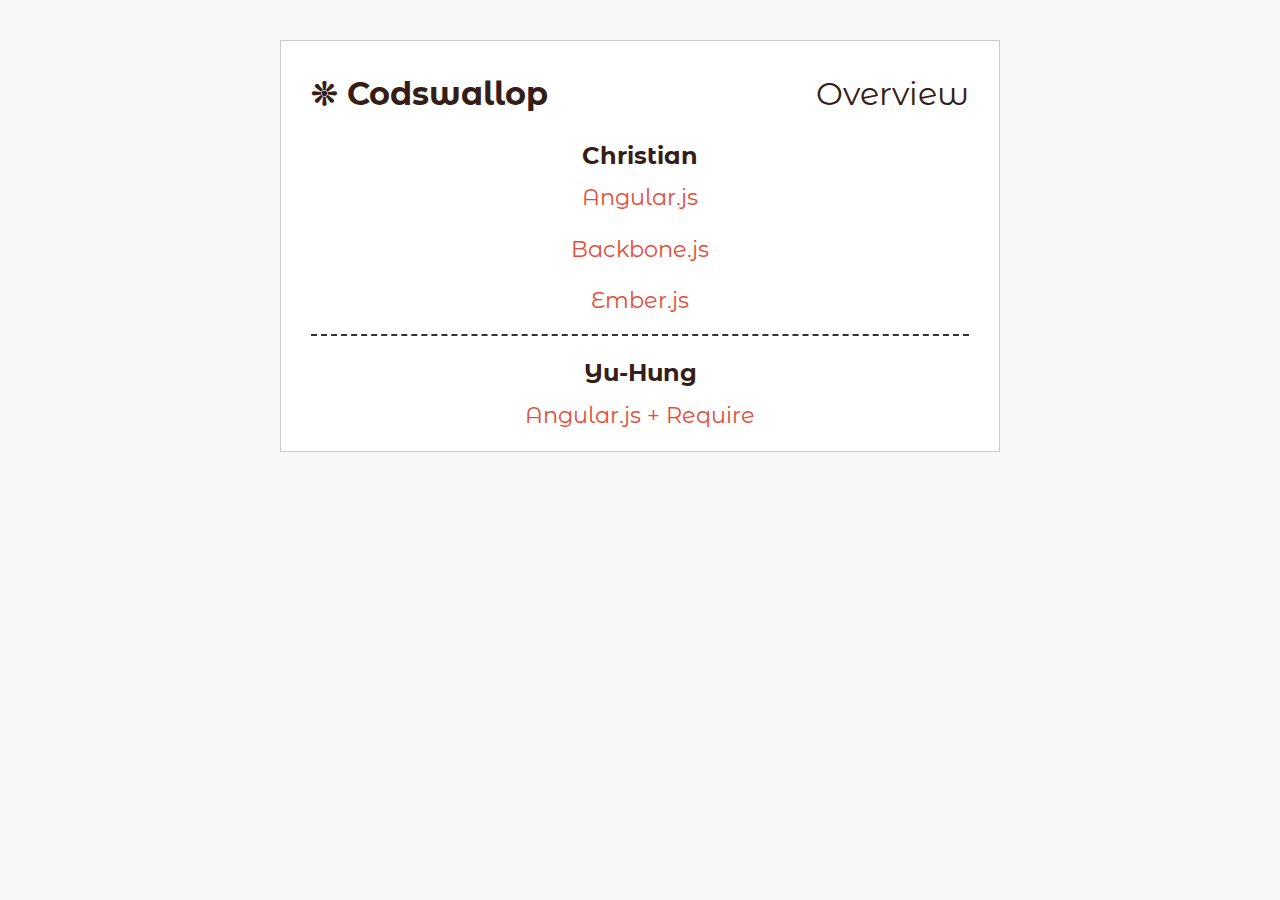
<file: index.html>
<!doctype html>
<html>
<head>
	<meta charset="utf-8">
	<meta http-equiv="X-UA-Compatible" content="IE=edge,chrome=1">
	<link rel="stylesheet" href="css/base.css">
	<title>Codswallop - Overview</title>
</head>
<body>
	<header>
		<h1>❊ Codswallop <span>Overview</span></h1>
	</header>
	<h2>Christian</h2>
	<ul>
		<li><a href="angular/">Angular.js</a></li>
		<li><a href="backbone/">Backbone.js</a></li>
		<li><a href="ember/">Ember.js</a></li>
	</ul>
	<hr />
	<h2>Yu-Hung</h2>
	<ul>
		<li><a href="angular-require/">Angular.js + Require</a></li>
	</ul>

	<script src="//ajax.googleapis.com/ajax/libs/jquery/1.8.2/jquery.min.js"></script>
	<script>
		var kkeys = [], konami = "38,38,40,40,37,39,37,39,66,65";
		$(document).keydown(function(e) {
			kkeys.push(e.keyCode);
			if (kkeys.toString().indexOf( konami ) >= 0){
				$('body').append('<iframe width="640" height="360" src="http://www.youtube.com/embed/9bZkp7q19f0?autoplay=1" frameborder="0" allowfullscreen></iframe>')
				$(document).unbind('keydown',arguments.callee);
				$.getScript('//www.cornify.com/js/cornify.js', function(){
					cornify_add();
					$(document).keydown(cornify_add);
				});
			}
		});
	</script>
</body>
</html>
</file>
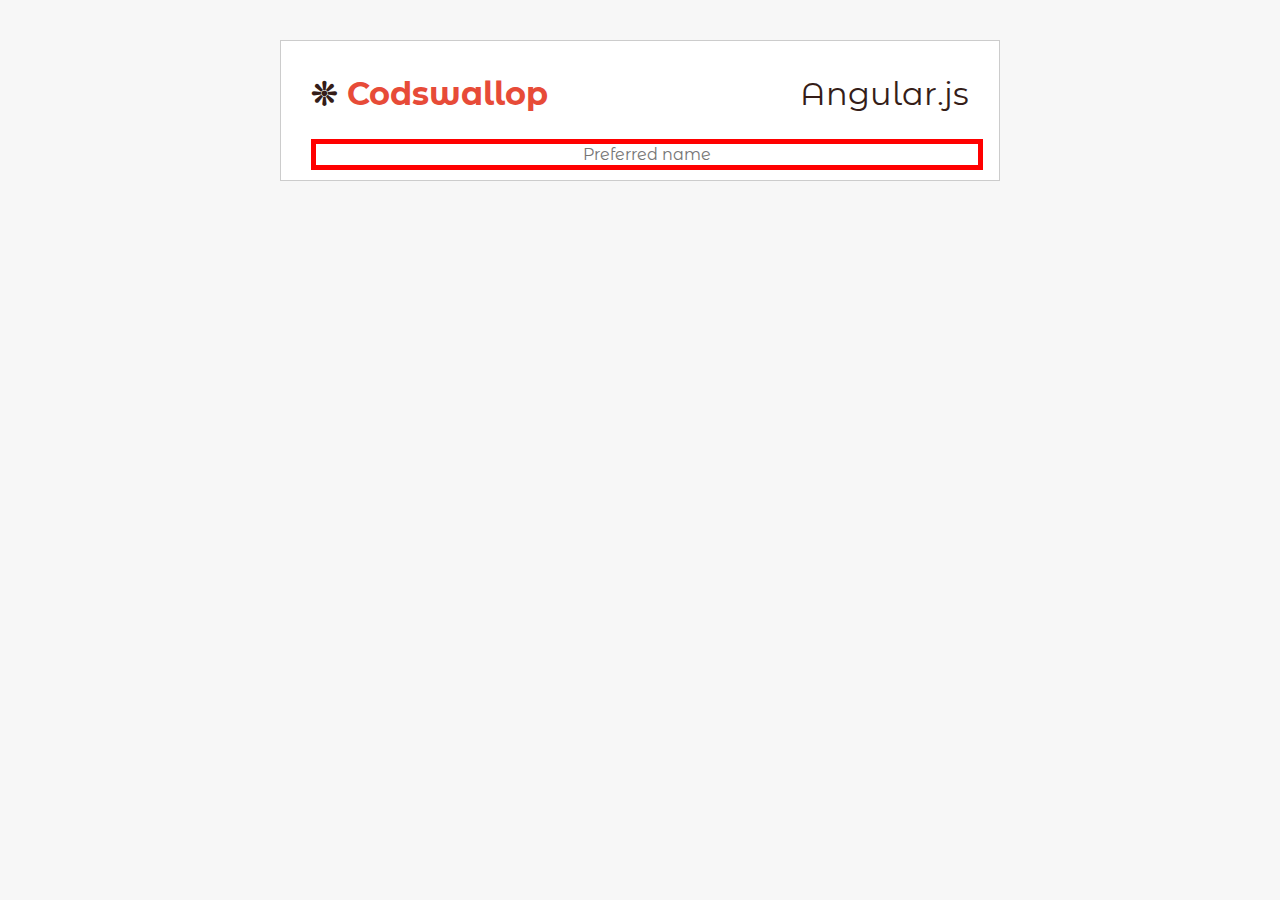
<file: angular/index.html>
<!doctype html>
<html data-ng-app>
<head>
	<meta charset="utf-8">
	<meta http-equiv="X-UA-Compatible" content="IE=edge,chrome=1">
	<link rel="stylesheet" href="../css/base.css">
	<style>
		.ng-invalid {
			border-color: #ff0000;
		}
	</style>
	<title>Codswallop - Angular.js</title>
</head>
<body>
	<header>
		<h1>❊ <a href="../">Codswallop</a> <span>Angular.js</span></h1>
	</header>
	<div id="main">
		<form>
			<input required placeholder="Preferred name" ng-model="preferredName" class="Honey Nut O's" />
		</form>
	</div>
	<footer>{{preferredName}}</footer>
	<script src="js/angular.js"></script>
	<script src="js/main.js"></script>
</body>
</html>
</file>
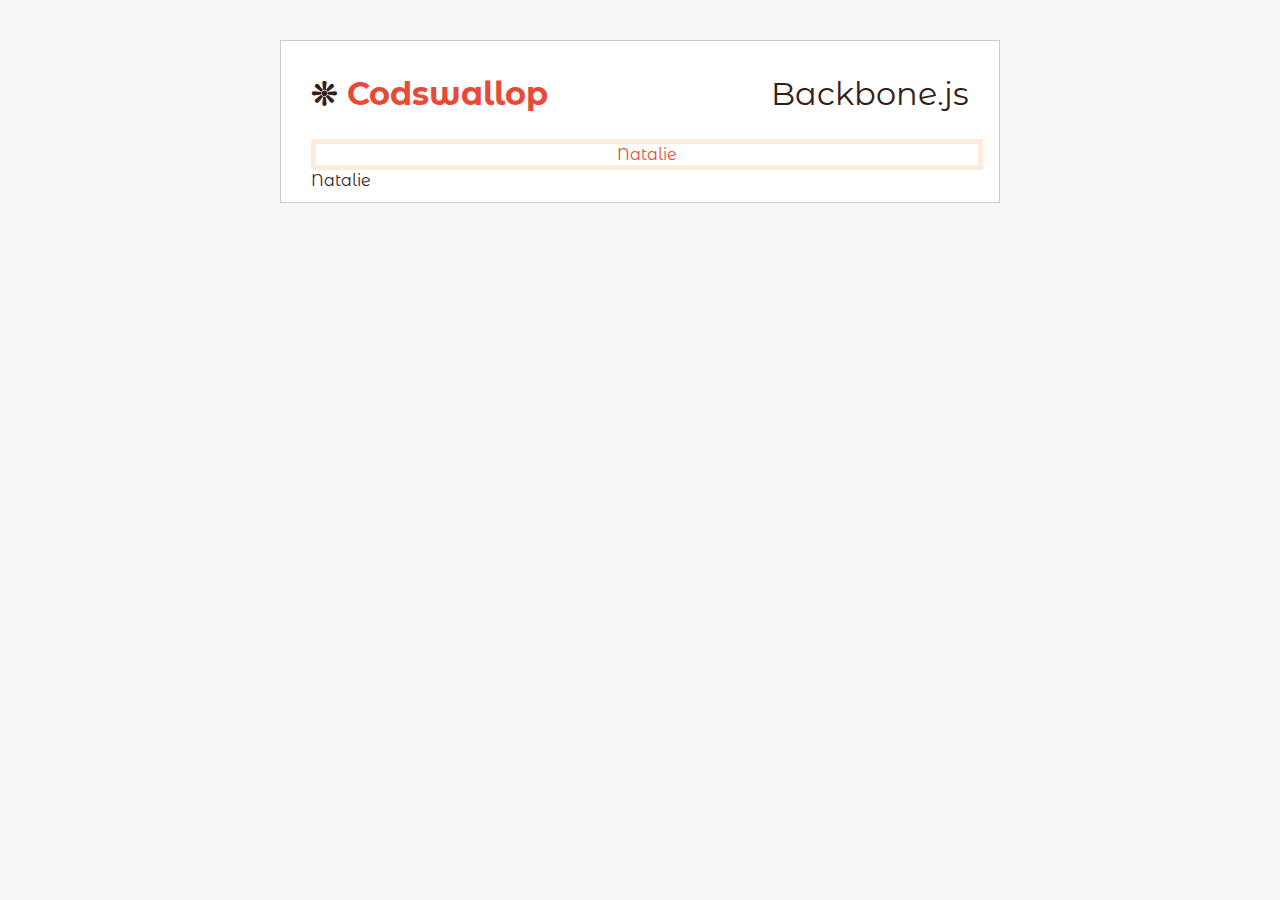
<file: backbone/index.html>
<!doctype html>
<html>
<head>
	<meta charset="utf-8">
	<meta http-equiv="X-UA-Compatible" content="IE=edge,chrome=1">
	<link rel="stylesheet" href="../css/base.css">
	<title>Codswallop - Backbone.js</title>
</head>
<body>
	<header>
		<h1>❊ <a href="../">Codswallop</a> <span>Backbone.js</span></h1>
	</header>
	<div id="main"><!-- --></div>
	<script type="text/template" id="user-template">
		<form>
			<input placeholder="Preferred name" value="<%- preferredName %>" class="preferredName" />
		</form>
	</script>
	<footer></footer>
	<script src="js/lodash.js"></script>
	<script src="js/jquery.js"></script>
	<script src="js/backbone.js"></script>
	<script src="js/main.js"></script>
</body>
</html>
</file>
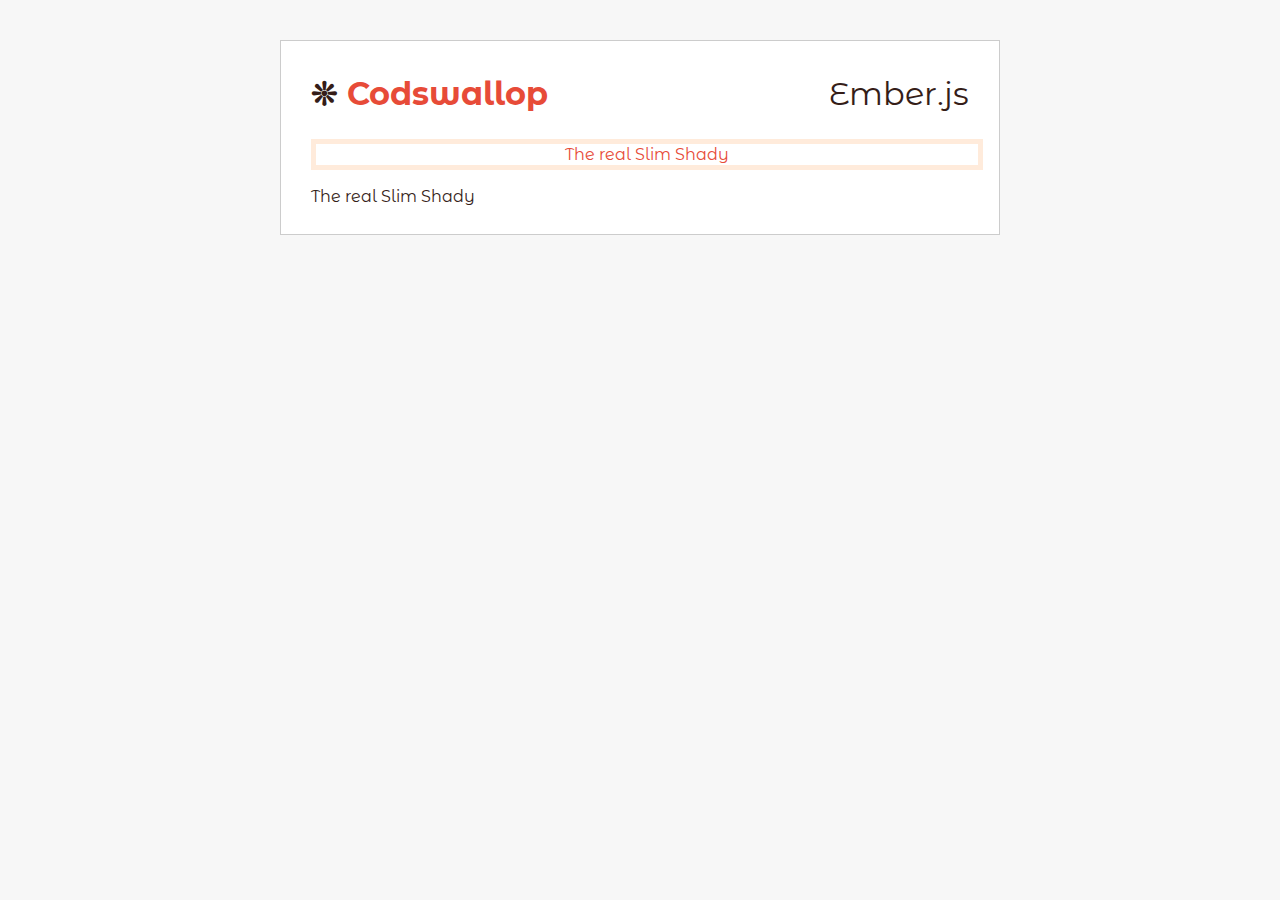
<file: ember/index.html>
<!doctype html>
<html>
<head>
	<meta charset="utf-8">
	<meta http-equiv="X-UA-Compatible" content="IE=edge,chrome=1">
	<link rel="stylesheet" href="../css/base.css">
	<title>Codswallop - Ember.js</title>
</head>
<body>
	<header>
		<h1>❊ <a href="../">Codswallop</a> <span>Ember.js</span></h1>
	</header>
	<div id="main"><!-- --></div>
	<script type="text/x-handlebars" data-template-name="template-user">
		<form>
			{{view Calcentral.UserText placeholder="Preferred name" name="preferredName" class="preferredName" valueBinding="Calcentral.userController.user.preferredName"}}
		</form>
		<p>
			{{preferredName}}
		</p>
	</script>
	<footer></footer>
	<script src="js/jquery.js"></script>
	<script src="js/handlebars.js"></script>
	<script src="js/ember.js"></script>
	<script src="js/main.js"></script>
</body>
</html>
</file>
<file: css/base.css>
@import url(normalize.css);
@import url(http://fonts.googleapis.com/css?family=Montserrat+Alternates:400,700);

html {
	margin: 0 auto;
	max-width: 720px;
	padding: 40px;
	background: #f7f7f7;
	color: #351d18;
	font: 16px/1.4 'Montserrat Alternates', Arial, serif;
}

body {
	background: #fff;
	border: 1px solid #ccc;
	padding: 10px 30px;
}

a {
	color: #e74B38;
	text-decoration: none;
}
a:hover {
	background: #f2f2f2;
	text-decoration: underline;
}

header h1 {
	font-weight: 700;
	overflow: hidden;
	padding: 0;
}
header h1 span {
	float: right;
	font-weight: 400;
}
h2 {
	text-align: center;
	margin-bottom: 0;
}

hr {
	background: #fff;
	border: 0;
	border-top: 2px dashed #333;
}

ul {
	margin: 0;
	padding: 0;
}
ul li {
	list-style-type: none;
}
ul li a {
	display: block;
	font-size: 1.4em;
	padding: 10px 0;
	text-align: center;
}

input {
	border: 5px solid #FFEBDB;
	color: #e74B38;
	text-align: center;
	width: 100%;
}
input:focus {
	border-color: #FFAB66;
	outline: 0;
}
</file>
